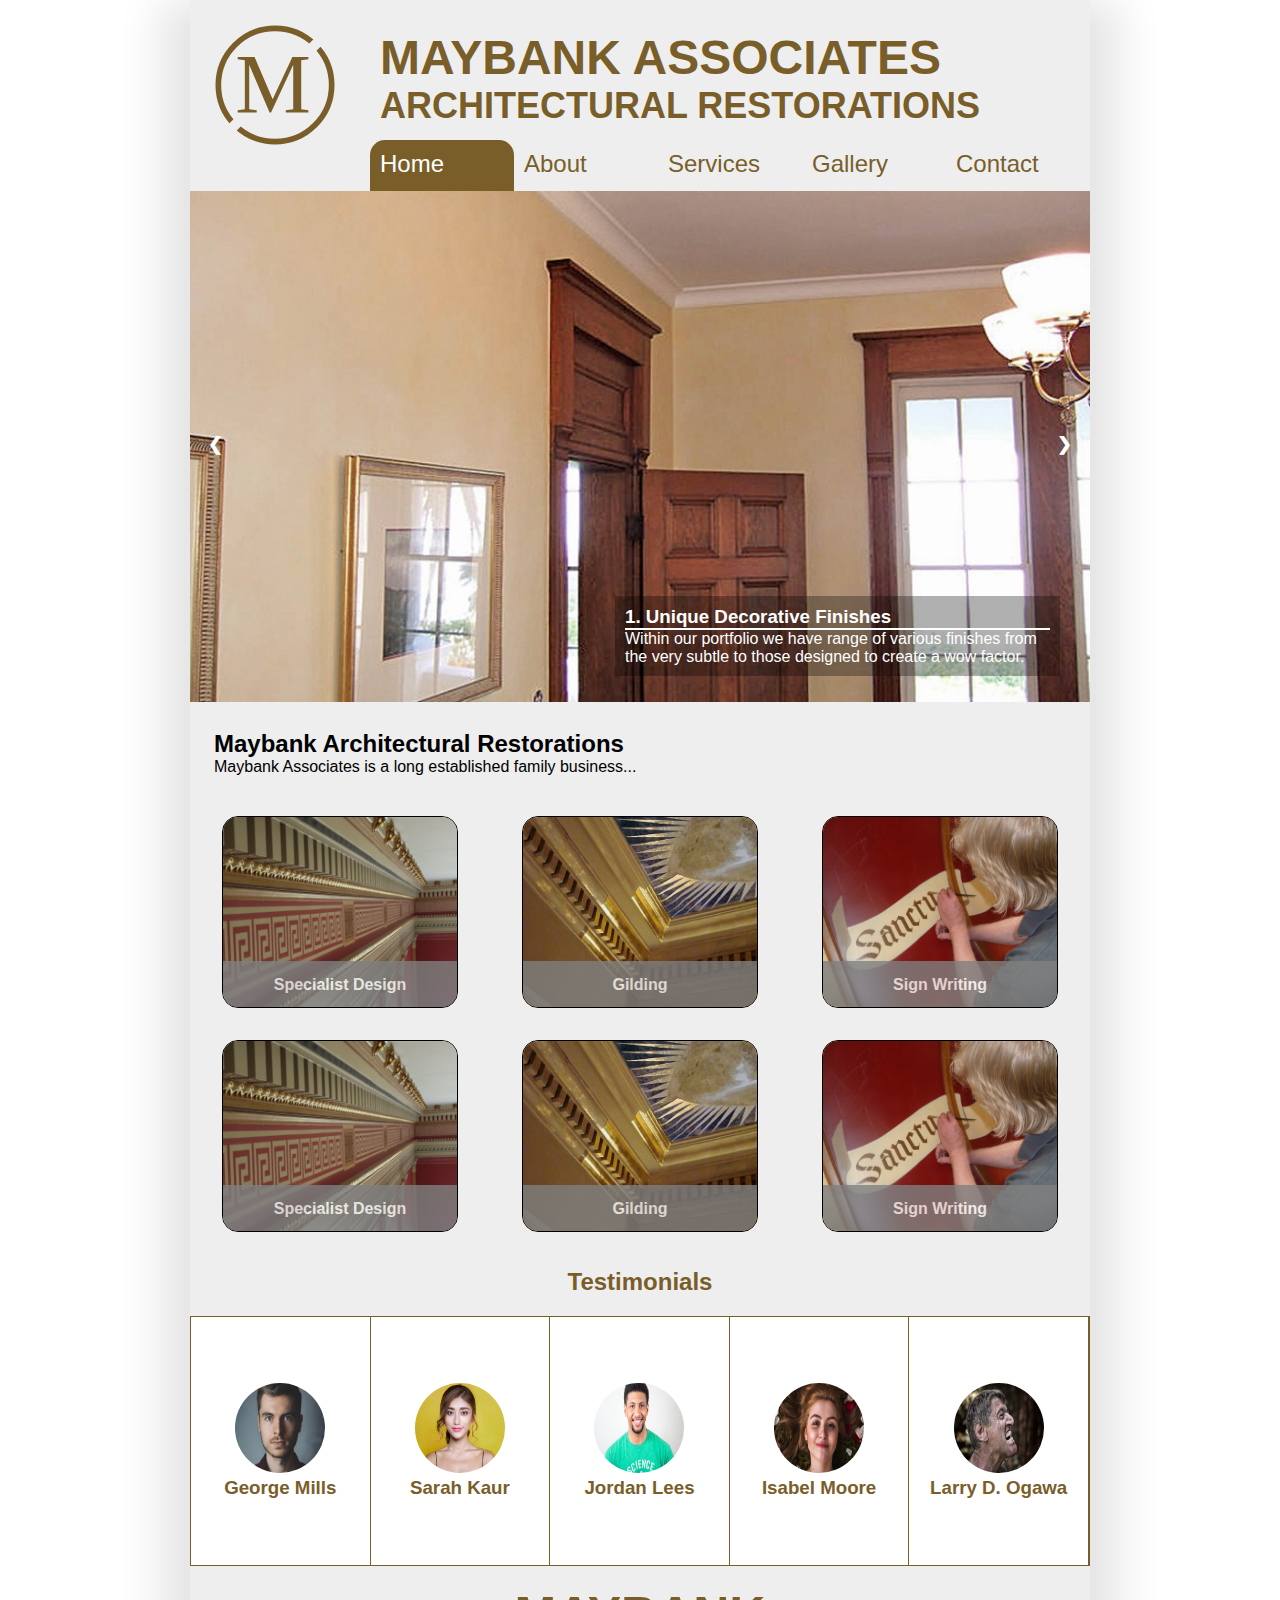
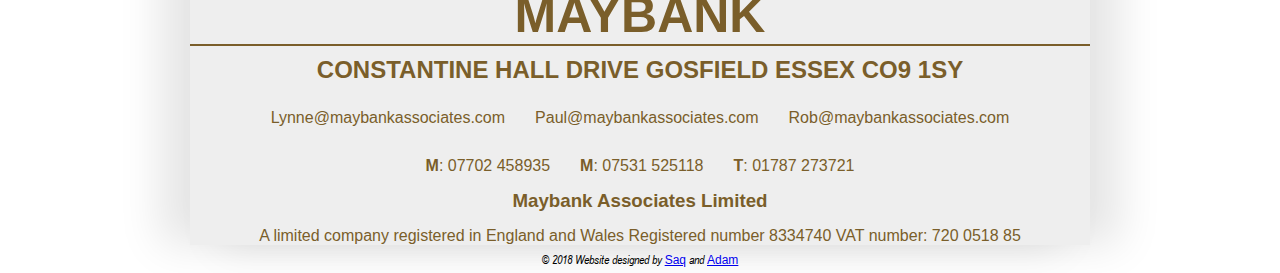
<file: index.html>
<!DOCTYPE html>
<html class="no-js" lang="en">
<head>
  <meta charset="UTF-8">
  <meta name="viewport" content="width=device-width, initial-scale=1.0">
  <meta http-equiv="X-UA-Compatible" content="ie=edge">
  <link rel="stylesheet" href="style.css">
  <link rel="icon" href="/favicon.ico" type="image/x-icon">
  <title>Maybank Associates</title>
  <script id="jQ" src="https://cdnjs.cloudflare.com/ajax/libs/jquery/3.3.1/jquery.min.js"></script>
<script>
document.documentElement.className = document.documentElement.className.replace(/\bno-js\b/,'js');

/* Make sure jQuery is there */
$ = $ || (document.getElementById('jQ').src = 'jquery.min.js');
</script>
</head>
<body>
  <article id="index" class="page">
    <header>
        <a href="index.html"><img id="logo" src="./Images/logo.svg"></a>
        <hgroup>
          <h1>Maybank Associates</h1>
          <h2>Architectural Restorations</h2>
        </hgroup>
    </header>
    <nav>
      <ul id="menu">
        <li><a class="current" href="index.html">Home</a></li>
        <li><a href="#">About</a></li>
        <li><a href="#">Services</a></li>
        <li><a href="gallery.html">Gallery</a></li>
        <li><a href="#">Contact</a></li>
      </ul>
    </nav>
    <main>
      <section id="slideshow" class="slideshow">
        <!-- https://www.w3schools.com/howto/howto_js_slideshow.asp -->
        <figure id="first-slide">
          <img src="./Images/Unique-Decorative-Finishes-980x556.jpg">
          <figcaption>
            <h3>1. Unique Decorative Finishes</h3>
            <p>Within our portfolio we have range of various finishes from the very subtle to those designed to create a wow factor.</p>
          </figcaption>
        </figure>
        <figure>
          <img src="./Images/carrousel1.png">
          <figcaption>
            <h3>2. Second image</h3>
            <p>Within our portfolio we have range of various finishes from the very subtle to those designed to create a wow factor.</p>
          </figcaption>
        </figure>
        <figure>
          <img src="./Images/carrousel2.png">
          <figcaption>
            <h3>3</h3>
            <p>Within our portfolio we have range of various finishes from the very subtle to those designed to create a wow factor.</p>
          </figcaption>
        </figure>
        <figure>
          <img src="./Images/carrousel3.png">
          <figcaption>
            <h3>4. Picture this</h3>
            <p>Within our portfolio we have range of various finishes from the very subtle to those designed to create a wow factor.</p>
          </figcaption>
        </figure>
        <figure>
          <img src="./Images/carrousel4.png">
          <figcaption>
            <h3>5. Unique Decorative Finishes</h3>
            <p>Within our portfolio we have range of various finishes from the very subtle to those designed to create a wow factor.</p>
          </figcaption>
        </figure>

        <div id="controls">
          <a id="prev">❮</a>
          <a id="next">❯</a>
        </div>
      </section> <!-- end of slideshow -->





      <section id="text">
        <h2>Maybank Architectural Restorations</h2>
        <p>Maybank Associates is a long established family business...</p>
      </section>





      <ul id="grid">
        <li id="spec-decor">
          <img src="./Images/Specialist-Design.jpg" alt="Specialist Design">
          <section class="picMessage">
            <h4>Specialist Design</h4>
            <p>With years of experience in specialist decorating,
            we have worked on a variety of projects. Whatever your requirements,
            you can expect a high quality finish.</p>
          </section>
        </li>
        <li id="gilding">
          <img src="./Images/Gilding.jpg" alt="Gilding">
          <section class="picMessage">
            <h4>Gilding</h4>
            <p>We specialise in all types of internal and external gilding.
            Our portfolio boasts work done from Churches and
            Cottages to Mosques and Mansions.</p>
          </section>
        </li>
        <li id="sign-writing">
          <img src="./Images/Sign-writing.jpg" alt="Sign writing">
          <section class="picMessage">
            <h4>Sign Writing</h4>
            <p>We design, manufacture and install signs, including advertising
            signs for shops, businesses and public facilities as well as signs
            for transport systems.</p>
          </section>
        </li>



        <li id="spec-decor-example">
          <img src="./Images/Specialist-Design.jpg" alt="Specialist Design">
          <section class="picMessage">
            <h4>Specialist Design</h4>
            <p>With years of experience in specialist decorating,
            we have worked on a variety of projects. Whatever your requirements,
            you can expect a high quality finish.</p>
          </section>
        </li>
        <li id="gilding-example">
          <img src="./Images/Gilding.jpg" alt="Gilding">
          <section class="picMessage">
            <h4>Gilding</h4>
            <p>We specialise in all types of internal and external gilding.
            Our portfolio boasts work done from Churches and
            Cottages to Mosques and Mansions.</p>
          </section>
        </li>
        <li id="sign-writing-example">
          <img src="./Images/Sign-writing.jpg" alt="Sign writing">
          <section class="picMessage">
            <h4>Sign Writing</h4>
            <p>We design, manufacture and install signs, including advertising
            signs for shops, businesses and public facilities as well as signs
            for transport systems.</p>
          </section>
        </li>
      </ul>






      <section id="testimonials">
        <h2>Testimonials</h2>
        <ul>
          <li>
            <div class="content">
              <img src="./Images/man1.jpeg" alt="Person 1">
              <h3>George Mills</h3>
              <p class="address">31 Russell Rd<br>
                SHETTLESTON<br>
                G32 2DW</p>
              <p>"Love it!"</p>
            </div>
          </li>
          <li>
            <div class="content">
              <!-- <img src="./Images/person2.png" alt="Person 2"> -->
              <img src="./Images/lady1.jpeg" alt="A nice lady">
              <h3>Sarah Kaur</h3>
              <p class="address">53 Lammas Street<br>
                GREAT CARLTON<br>
                LN11 0FQ</p>
              <p>"Thank you so much."</p>
            </div>
          </li>
          <li>
            <div class="content">
              <img src="./Images/man2.jpeg" alt="Person 2">
              <h3>Jordan Lees</h3>
              <p class="address">19 Bishopthorpe Road<br>PENMACHNO<br>LL24 7UQ</p>
              <p>"Lorem ipsum dolor sit amet, consectetur adipiscing elit. Donec sollicitudin ante leo, ac lacinia lectus."</p>
            </div>
          </li>
          <li>
            <div class="content">
              <img src="./Images/lady2.jpeg" alt="Person 2">
              <h3>Isabel Moore</h3>
              <p class="address">2 Thames Street<br>
              BONCHESTER BRIDGE<br>
              TD9 0LA</p>
              <p>"Lorem ipsum dolor sit amet, consectetur adipiscing elit. Donec sollicitudin ante leo, ac lacinia lectus."</p>
            </div>
          </li>
          <li>
            <div class="content">
              <img src="./Images/man3.jpg" alt="Person 2">
              <h3>Larry D. Ogawa</h3>
              <p class="address">2 Thames Street<br>
              BONCHESTER BRIDGE<br>
              TD9 0LA</p>
              <p>"Lorem ipsum dolor sit amet, consectetur adipiscing elit. Donec sollicitudin ante leo, ac lacinia lectus."</p>
            </div>
          </li>
        </ul>
      </section>
      <!-- end of testimonials -->











    </main>
    <footer>
      <h1>Maybank</h1>
      <h2>Constantine&nbsp;Hall&nbsp;Drive Gosfield Essex CO9 1SY</h2>
      <ul id="emails">
        <li>Lynne@maybankassociates.com</li>
        <li>Paul@maybankassociates.com</li>
        <li>Rob@maybankassociates.com</li>
      </ul>
      <ul id="tel">
        <li><strong>M</strong>: 07702 458935</li>
        <li><strong>M</strong>: 07531 525118</li>
        <li><strong>T</strong>: 01787 273721</li>
      </ul>

      <h3>Maybank Associates Limited</h3>
      <p>A limited company registered in England and Wales Registered number 8334740 VAT number: 720 0518 85</p>
    </footer>
  </article>

  <div class="created-by parallelogram">&copy; 2018 Website designed by <a href="https://github.com/saqi">Saq</a> and <a href="https://github.com/adam17">Adam</a></div>

  <script src="slideshow.js"></script>
  <script src="slideup.js"></script>
</body>
</html>
</file>
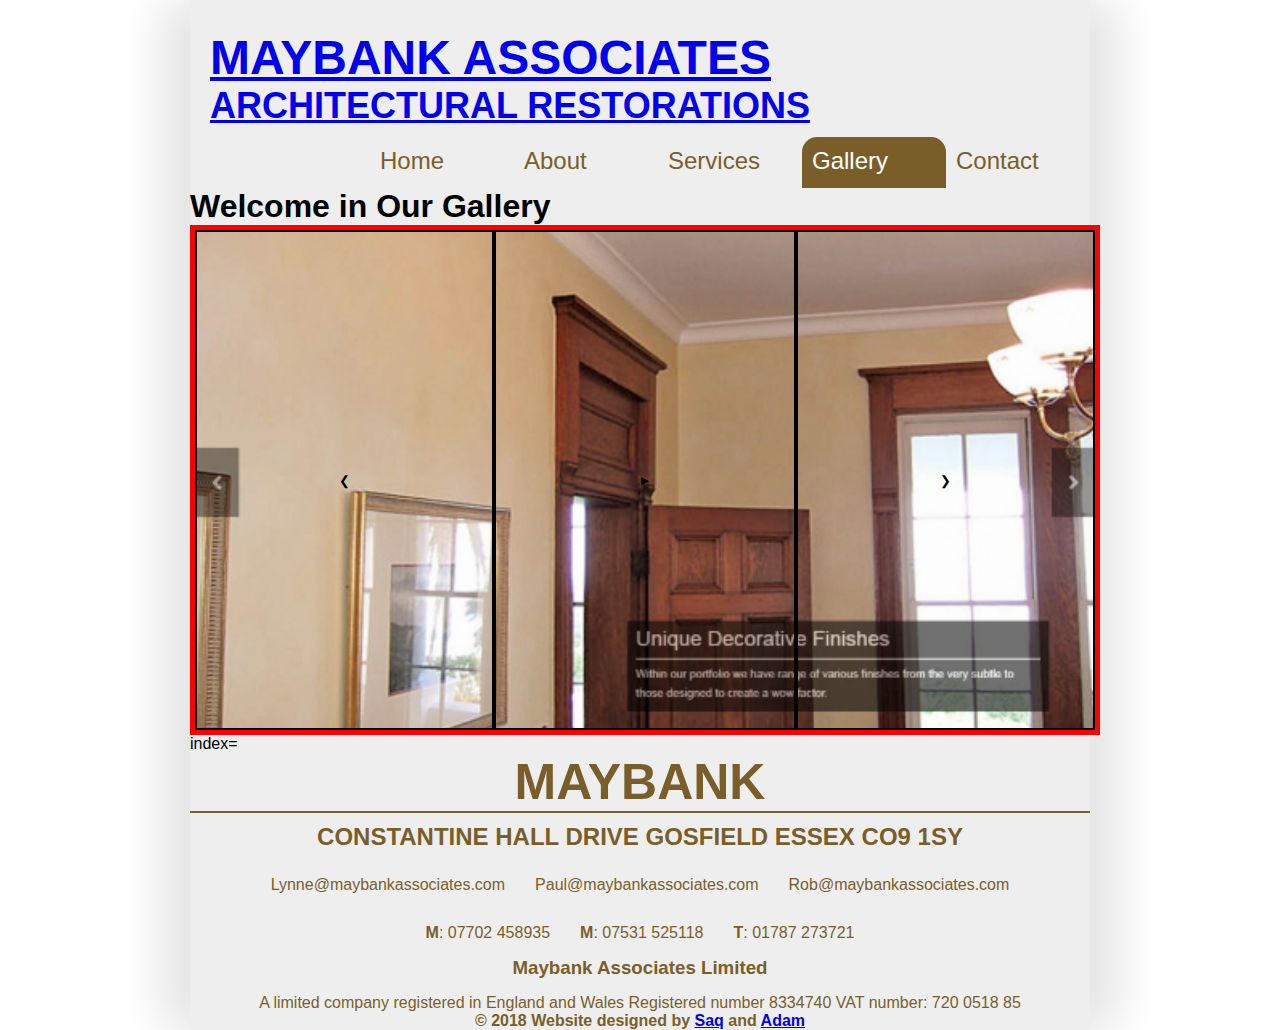
<file: gallery.html>
<!DOCTYPE html>
<html class="no-js" lang="en">
<head>
  <meta charset="UTF-8">
  <meta name="viewport" content="width=device-width, initial-scale=1.0">
  <meta http-equiv="X-UA-Compatible" content="ie=edge">
  <link rel="stylesheet" href="style.css">
  <link rel="icon" href="/favicon.ico" type="image/x-icon">
  <title>Maybank Associates - Hello in Our Gallery</title>
  <script id="jQ" src="https://cdnjs.cloudflare.com/ajax/libs/jquery/3.3.1/jquery.min.js"></script>
<script>
document.documentElement.className = document.documentElement.className.replace(/\bno-js\b/,'js');

/* Make sure jQuery is there */
$ = $ || (document.getElementById('jQ').src = 'jquery.min.js');
</script>
</head>
<body>
  <article id="gallery" class="page">
    <a id="header" href=".">
      <header>
          <hgroup>
              <h1>Maybank Associates</h1>
              <h2>Architectural Restorations</h2>
          </hgroup>
      </header>
    </a>
    <nav>
      <ul id="menu">
        <li><a href=".">Home</a></li>
        <li><a href="#">About</a></li>
        <li><a href="#">Services</a></li>
        <li><a class="current" href="gallery.html">Gallery</a></li>
        <li><a href="#">Contact</a></li>
      </ul>
    </nav>
    <main>
      <h1>Welcome in Our Gallery</h1>


<style>
#sshow {
  margin:0 auto;
  width: 100%;
  height: 500px;
  border: 5px solid red;
  background-image: url(./Images/carrousel.png);
  background-position: center center;
  background-repeat: no-repeat;
  background-size: cover;
  display: flex;
}
#sshow button {
  flex: auto;
  padding: 1em;
  border:2px solid black;
  background: transparent;
}
#sshow button:hover {
}
</style>
      <div id="sshow">
        <button id="prev">❮</button>
        <button id="playstop">►</button>
        <button id="next">❯</button>
      </div>
<script>
var galeria = ['./Images/carrousel.png', './Images/carrousel1.png',
  './Images/carrousel2.png', './Images/carrousel3.png', './Images/carrousel4.png'];
var index = 0;
function changeSlide(param) {
  switch (param) {
  case '+':
    index++;
    if (index >= galeria.length) index= 0;
    $('#sshow').css('background-image', 'url('+galeria[index]+')');
    break;
  case '-':
    index--;
      if (index < 0) index= galeria.length - 1;
    $('#sshow').css('background-image', 'url('+galeria[index]+')');
    break;
  default:
    break;
  }
  $('#licznik').text(`index=${index}`);
}
$('#prev').click(function () { changeSlide('-'); });
$('#next').click(function () { changeSlide('+'); });
</script>
<p id="licznik">index= </p>











   </main>
    <footer>
      <h1>Maybank</h1>
      <h2>Constantine Hall Drive Gosfield Essex CO9 1SY</h2>
      <ul id="emails">
        <li>Lynne@maybankassociates.com</li>
        <li>Paul@maybankassociates.com</li>
        <li>Rob@maybankassociates.com</li>
      </ul>
      <ul id="tel">
        <li><strong>M</strong>: 07702 458935</li>
        <li><strong>M</strong>: 07531 525118</li>
        <li><strong>T</strong>: 01787 273721</li>
      </ul>

      <h3>Maybank Associates Limited</h3>
      <p>A limited company registered in England and Wales Registered number 8334740 VAT number: 720 0518 85</p>
      <h4>&copy; 2018 Website designed by <a href="https://github.com/saqi">Saq</a> and <a href="https://github.com/adam17">Adam</a></h4>
    </footer>
  </article>
  <script src="slideshow.js"></script>
  <script src="slideup.js"></script>
</body>
</html>
</file>
<file: style.css>
* {
  border: 0;
  margin: 0;
  padding: 0;
  font-family: Arial, Helvetica, sans-serif;
}

html, body {
  height: 100%;
  width: 100%;
  color: #7a5e2a;
  box-sizing:border-box;
  background-image: url(https://www.publicdomainpictures.net/pictures/260000/nahled/background-design-dore-1.jpg);
}

.page {
  max-width: 900px;
  margin: auto;
  box-shadow: 30px 0px 40px rgba(0, 0, 0, 0.1),
    -30px 0px 40px rgba(0, 0, 0, 0.1);
  background: #eee;
  display: flex;
  flex-direction: column;
}

header {
}
header a {
  display: block;
  width: 170px;
  height: 170px;
  float: left;
}
@media screen and (max-width: 600px) {
  header a {
    width: 100px;
    height: 100px;
  }
}
header img#logo {
  width: 100%; height: 100%; margin: 0; padding: 0;
}
header hgroup {
  height: 100%;
  display: flex;
  flex-flow: column;
  font-size: 1.5rem;
  text-transform: uppercase;
  padding: 10px;
  padding-top: 30px;
  padding-left: 20px;
  margin-bottom: 30px;
}
@media screen and (max-width: 600px) {
  header hgroup {
    font-size: 1rem;
  }
}

main {
  margin: 0 auto;
  width: 100%;
  color: black;
}
main section { padding: 1.5em; }

/* menu ---------------------- */
#menu {
  justify-content: space-evenly;
  list-style: none;
  display: flex;
  flex-flow: column;
  text-align: center;
  flex:auto;
}
#menu li {
  font-size: 1.5rem;
  width: 100%;
}
#menu li a.current {
  border-radius: 15px 15px 0 0;
  background: #7a5e2a;
  color: white;
}
#menu li a.current:hover {}
#menu li a {
  padding: 10px;
  display: block;
  color: #7a5e2a;
  text-decoration: none;
  border-bottom: 3px solid transparent;
}
#menu li a:hover {
  border-radius: 15px 15px 0 0;
  /*color: #7a5e2a;*/
  color: black;
  background: white;
}
@media screen and (min-width: 600px) {
  #menu {
    flex-flow: row;
    background: inherit;
    width: calc(100% - 180px);
    float: right;
    margin-top: -30px;
  }
  #menu li a { color: #7a5e2a;
    text-align:left;
  }
  #menu li a:hover {}
}
/* menu ---------------------- */

img {
  width: 100%;
}
/* @media screen and (max-width: 600px) {
  #slideshow {
    overflow: auto;
    margin: 10px auto;
    width: 90%;
    max-height: 318px;
    border: 1px solid black;
  }
  .slideshow figure {
    display: block !important;
    margin: 10px auto;
    min-height: 318px;
  }
  .slideshow figcaption { clear: left; }
  .slideshow figure img { width: 100%; }
  #slideshow #controls { display: none; }
}
@media screen and (min-width: 600px) {
*/
  #slideshow {
    margin: 0;
    padding: 0;
    position: relative;
  }
  .js #slideshow figcaption {
    position: absolute;
    bottom: 30px;
    right: 30px;
    width: 425px;
    background: rgba(0, 0, 0, 0.3);
    color: white;
    padding: 10px;
  }
  .js .slideshow h3 { border-bottom: 2px solid white; }
  .no-js .slideshow #controls {
    /* Do not display these when JS is disabled */
    display: none;
  }
  .slideshow #controls a {
    height: 30px;
    width: auto;
    cursor: pointer;
    color: white;
    padding: 1em;
    position: absolute;
    top: 50%;
    font-weight: bold;
    transition: 0.6s ease;
    border-radius: 0 3px 3px 0;
    font-size: 18px;
    margin-top: -33px;
  }
  .slideshow #controls a:hover {
    background-color: rgba(0,0,0,0.8);
  }
  .slideshow #controls #next {
    right: 0;
    border-radius: 3px 0 0 3px;
  }
  .slideshow figure:not(#first-slide) {
    /* We want only the first image in the slide show. */
    display: none;
  }
  /*
}
*/
#grid {
  display: flex; /* let items have 'equal height' */
  flex-flow: row wrap;
  justify-content: space-evenly;
}
#grid li {
  overflow: hidden;
  margin: 1em auto;
  width:234px;
  height:190px;
  border-radius: 1em;
  border: .1em solid black;
}
#grid .picMessage h4 {
  margin-bottom: 10px;
  height: 30px;
  padding-top: 5px;
}
#grid .picMessage > p {
  border-top: 2px solid white;
  padding-top: 5px;
}
#grid .picMessage {
  position: relative;
  padding: 10px;
  background-color: grey;
  text-align: center;
  height: 415px;
  top: -50px;
  opacity: 0.8;
  color: white;
}
#grid li img {
  width: 100%;
  width:234px;
  height:190px;
}

footer { text-align: center; }
footer h1 { font-size: 50px; text-transform: uppercase; border-bottom:#7a5e2a solid 2px; }
footer h2 { text-transform: uppercase; margin: 10px auto; }
footer h3 { margin-bottom: .8em; }
footer ul {
  display: flex;
  list-style: none; display: flex; justify-content: center;
  flex-wrap: wrap;
}
footer ul li {
  margin:15px;
  display: flex;
  flex-wrap: nowrap;
}
footer p {
  font-size: 16px;
  }
div.created-by { text-align: center; padding: .5em; color: black; font-size: 12px; font-family: arialnarrow;}

@font-face {
font-family: arialnarrow;
  src: url(arial_narrow.ttf);
}

/* Testimonials */
#testimonials{
  box-sizing: border-box;
  font-family: sans-serif;
  margin: 0;
  margin-top:20px;
  padding: 0;
}
#testimonials h2{
  text-align: center;
  color: #7a5e2a;
}
#testimonials ul{
  width: 100%;
  height: 250px;
  background: white;
  margin: 20px 0px;
  padding: 0;
  border: 1px solid #7a5e2a;
  box-sizing: border-box;
  
  /* proposed changes from saqi
  #testimonials ul {
    width: 98%;
    height: 250px;
    margin: 20px 0px 20px 1%;
    padding: 0;
    box-sizing: border-box;
  
  #testimonials ul li {
    list-style: none;
    width: 19.4%;
    height: 100%;
    border: 1px solid #7a5e2a;
    float: left;
    box-sizing: border-box;
    transition: 0.5s;
    text-align: center;
    overflow: hidden;
    display: flex;
    justify-content: center;
    align-items: center;
    border-bottom-left-radius: 1em;
    border-bottom-right-radius: 1em;
    border-top-left-radius: 1em;
    border-top-right-radius: 1em;
    background: white;
    MARGIN: 0.3%;
}
  */
  
}
#testimonials ul li{
  list-style: none;
  width: 20%;
  height: 100%;
  border-right: 1px solid #7a5e2a;
  float: left;
  box-sizing: border-box;
  transition: 0.5s;
  text-align: center;
  overflow: hidden;
  /* Center the content */
  display: flex;
  justify-content: center;
  align-items: center;
}
/* There is the border on the right which slings out a bit; get rid of it 
#testimonials ul li:last-child{
  border-right: 0;
}
ANOTHER PROPOSED CHANGE, WORKING FINE ON CHROME
*/
/* ------------------------------------------------------------------ */
#testimonials ul:hover li{
  padding: 1.5em 0;
  width: 10%;
}
#testimonials ul li:hover{
  width: 60%;
}
#testimonials ul li .content p{
  display: none;
}
#testimonials ul li .content img{
  width: 90px;
  height: 90px;
  border-radius: 50%;
}
#testimonials ul li:hover .content p{
  display: block;
}
#testimonials ul li:hover .content{
  bottom: 0;
  transition: 0.5s;
  transition-delay: 0.5s;
  opacity: 1;
}
#testimonials ul li .content h3{
  color: #7a5e2a;
  font-weight: 800;
}
#testimonials ul li .content p.address{
  /* It seems to be better if we do not display these element */
  display: none;
  color: #669999;
}
#testimonials ul li .content p.address ~ p{
  color: #e6b800;
}
/* Testimonials */
</file>
